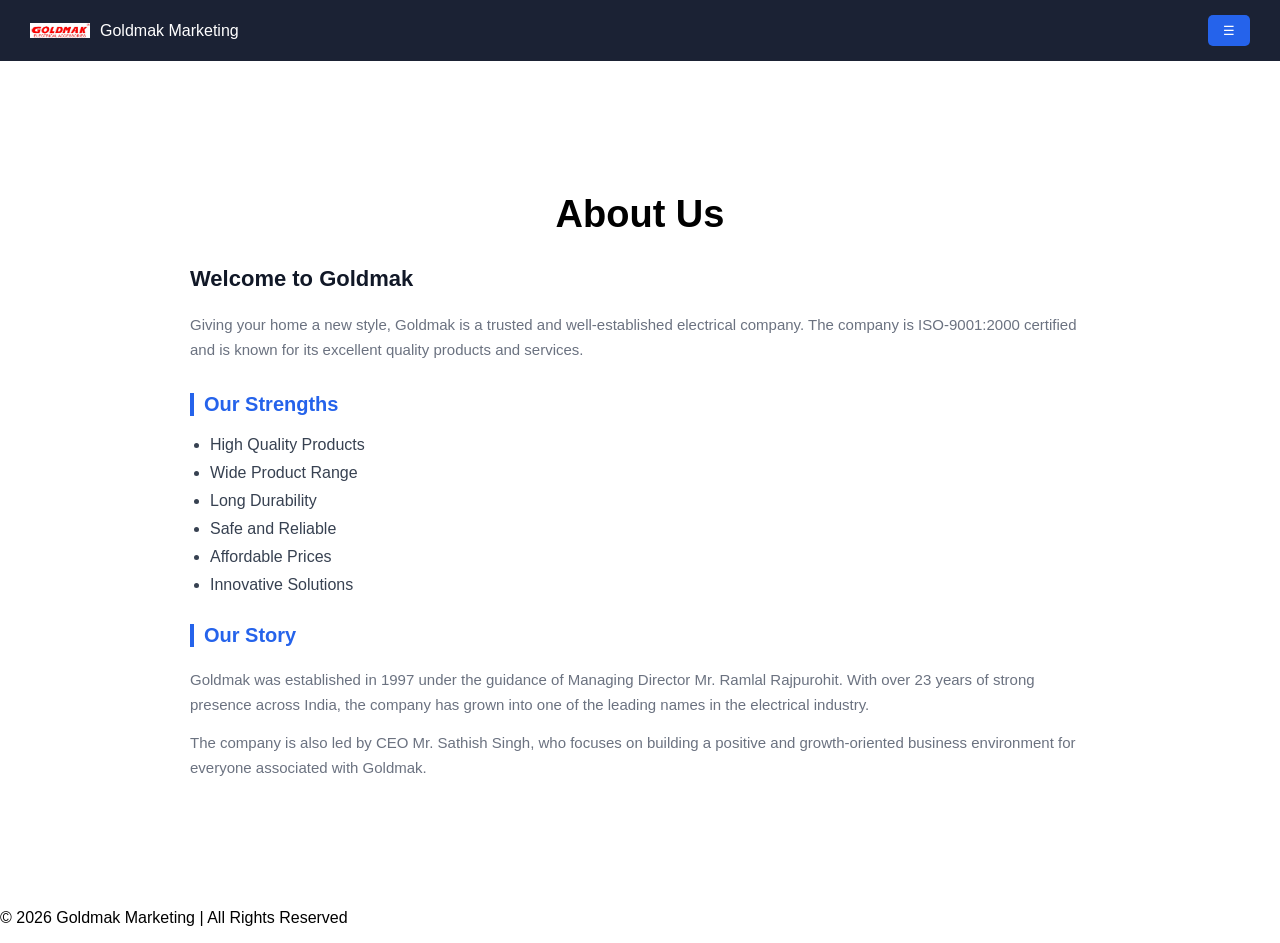
<file: about.html>
<!DOCTYPE html>
<html lang="en">
<head>
    <meta charset="UTF-8">
    <meta name="viewport" content="width=device-width, initial-scale=1.0">
    <title>About - Goldmak Marketing</title>

    <!-- Google Font -->
    <link href="https://fonts.googleapis.com/css2?family=Poppins:wght@300;400;600&display=swap" rel="stylesheet">

    <!-- CSS -->
    <link rel="stylesheet" href="style.css">
</head>

<body>

<!-- HEADER -->
<header class="header">
    <div class="logo">
        <img src="images/goldmak.jpeg" alt="logo">
        <span>Goldmak Marketing</span>
    </div>

    <button class="menu-btn" onclick="toggleMenu()">☰</button>

    <nav id="menu" class="nav">
        <a href="index.html">Home</a>
        <a href="about.html" class="active">About</a>
        <a href="index.html#products">Products</a>
        <a href="contact.html">Contact</a>
    </nav>
</header>

<!-- ABOUT SECTION -->
<section class="about">

    <h1>About Us</h1>

    <h2>Welcome to Goldmak</h2>
    <p>
        Giving your home a new style, Goldmak is a trusted and well-established electrical company.
        The company is ISO-9001:2000 certified and is known for its excellent quality products and services.
    </p>

    <h3>Our Strengths</h3>
    <ul>
        <li>High Quality Products</li>
        <li>Wide Product Range</li>
        <li>Long Durability</li>
        <li>Safe and Reliable</li>
        <li>Affordable Prices</li>
        <li>Innovative Solutions</li>
    </ul>

    <h3>Our Story</h3>
    <p>
        Goldmak was established in 1997 under the guidance of Managing Director Mr. Ramlal Rajpurohit.
        With over 23 years of strong presence across India, the company has grown into one of the leading
        names in the electrical industry.
    </p>

    <p>
        The company is also led by CEO Mr. Sathish Singh, who focuses on building a positive and
        growth-oriented business environment for everyone associated with Goldmak.
    </p>

</section>

<!-- FOOTER -->
<footer class="footer">
    <p>© 2026 Goldmak Marketing | All Rights Reserved</p>
</footer>

<!-- JS -->
<script src="script.js"></script>

</body>
</html>
</file>
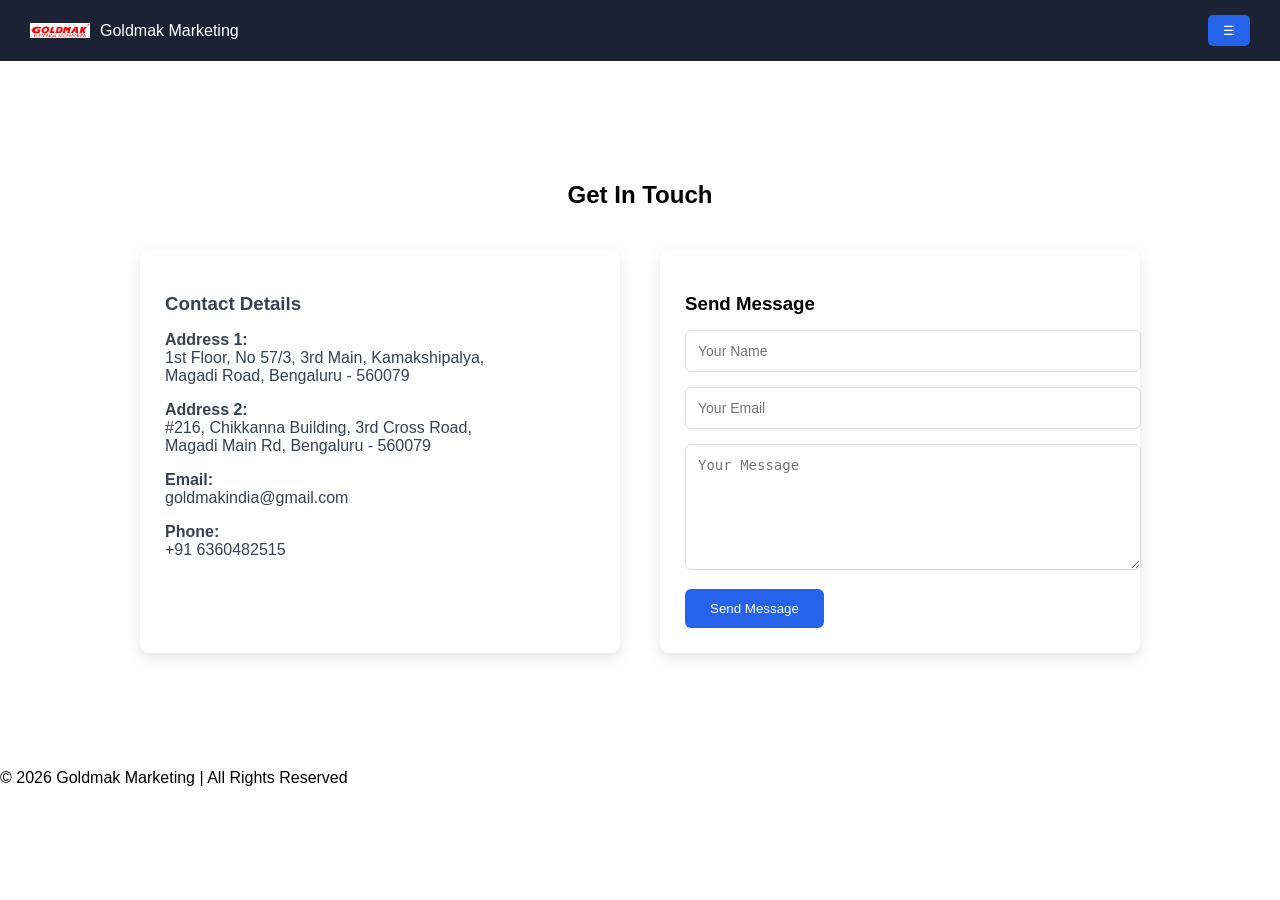
<file: contact.html>
<!DOCTYPE html>
<html lang="en">
<head>
    <meta charset="UTF-8">
    <meta name="viewport" content="width=device-width, initial-scale=1.0">
    <title>Contact - Goldmak Marketing</title>

    <!-- Google Font -->
    <link href="https://fonts.googleapis.com/css2?family=Poppins:wght@300;400;600&display=swap" rel="stylesheet">

    <!-- CSS -->
    <link rel="stylesheet" href="style.css">
</head>

<body>

<!-- HEADER -->
<header class="header">
    <div class="logo">
        <img src="images/goldmak.jpeg" alt="logo">
        <span>Goldmak Marketing</span>
    </div>

    <button class="menu-btn" onclick="toggleMenu()">☰</button>

    <nav id="menu" class="nav">
        <a href="index.html">Home</a>
        <a href="about.html">About</a>
        <a href="index.html#products">Products</a>
        <a href="contact.html" class="active">Contact</a>
    </nav>
</header>

<!-- CONTACT -->
<section class="contact">

    <h1>Get In Touch</h1>

    <div class="contact-container">

        <!-- LEFT SIDE -->
        <div class="contact-details">
            <h3>Contact Details</h3>

            <p><strong>Address 1:</strong><br>
            1st Floor, No 57/3, 3rd Main, Kamakshipalya,<br>
            Magadi Road, Bengaluru - 560079</p>

            <p><strong>Address 2:</strong><br>
            #216, Chikkanna Building, 3rd Cross Road,<br>
            Magadi Main Rd, Bengaluru - 560079</p>

            <p><strong>Email:</strong><br>
            goldmakindia@gmail.com</p>

            <p><strong>Phone:</strong><br>
            +91 6360482515</p>
        </div>

        <!-- RIGHT SIDE -->
        <div class="contact-form">
            <h3>Send Message</h3>

            <form onsubmit="return validateForm()">

                <input type="text" id="name" placeholder="Your Name" required>
                <input type="email" id="email" placeholder="Your Email" required>
                <textarea id="message" placeholder="Your Message" required></textarea>

                <button type="submit">Send Message</button>

            </form>
        </div>

    </div>

</section>

<!-- FOOTER -->
<footer class="footer">
    <p>© 2026 Goldmak Marketing | All Rights Reserved</p>
</footer>

<!-- JS -->
<script src="script.js"></script>

</body>
</html>
</file>
<file: style.css>
body {
    margin: 0;
    font-family: Arial, sans-serif;
    background: #ffffff;
}

/* header */
.header {
    display: flex;
    justify-content: space-between;
    align-items: center;
    background: rgba(15,23,42,0.95);
    backdrop-filter: blur(10px);
    color: white;
    padding: 15px 30px;
    position: relative;
}

/* logo */
.logo {
    display: flex;
    align-items: center;
    gap: 10px;
}

.logo img {
    width: 60px;
}

/* menu button */
.menu-btn {
    background: #2563eb;
    color: white;
    border: none;
    padding: 8px 15px;
    cursor: pointer;
    border-radius: 5px;
}

/* dropdown nav */
.nav {
    position: absolute;
    top: 70px;
    right: 30px;
    background: #1f2937;
    border-radius: 10px;
    padding: 10px 0;
    display: none;
    flex-direction: column;
    width: 150px;
    box-shadow: 0px 5px 15px rgba(0,0,0,0.2);
}

.nav a {
    color: white;
    text-decoration: none;
    padding: 10px;
    display: block;
}

.nav a:hover {
    background: #2563eb;
}

/* hero */
.hero {
    height: 90vh;
    display: flex;
    align-items: center;
    justify-content: center;
    text-align: center;

    background: linear-gradient(rgba(15,23,42,0.7), rgba(15,23,42,0.7)),
                url("images/electrical-bg.jpg");

    background-size: cover;
    background-position: center;
    color: white;
}

.hero h1 {
    font-size: 48px;
    margin-bottom: 15px;
}

.hero p {
    font-size: 18px;
    color: #e5e7eb;
}

.hero button {
    margin-top: 20px;
    padding: 12px 25px;
    background: #2563eb;
    border-radius: 8px;
    border: none;
    color: white;
    cursor: pointer;
}

.hero button:hover {
    background: #1d4ed8;
}

/* products section */
.products {
    padding: 80px 20px;
    text-align: center;
}

.products h2 {
    font-size: 32px;
    margin-bottom: 40px;
}

/* card container */
.product-container {
    display: flex;
    justify-content: center;
    gap: 25px;
    flex-wrap: wrap;
    max-width: 1000px;
    margin: auto;
}

/* individual card */
.card {
    background: white;
    width: 250px;
    border-radius: 10px;
    padding: 15px;
    box-shadow: 0px 5px 15px rgba(0,0,0,0.1);
}

.card img {
    width: 100%;
    height: 180px;
    object-fit: contain; /* VERY IMPORTANT */
    border-radius: 10px;
}

.card {
    background: white;
    width: 250px;
    border-radius: 12px;
    padding: 15px;
    box-shadow: 0px 5px 15px rgba(0,0,0,0.1);
    display: flex;
    flex-direction: column;
    justify-content: space-between;
}

.card p {
    color: #6b7280;
    font-size: 14px;
}

.products {
    padding: 80px 20px;
    text-align: center;
    background: #f9fafb;
}

.card {
    transition: transform 0.3s ease, box-shadow 0.3s ease;
}

.card:hover {
    transform: translateY(-10px);
    box-shadow: 0px 10px 25px rgba(0,0,0,0.2);
}

.about {
    padding: 100px 20px;
    max-width: 900px;
    margin: auto;
    text-align: left;
}

.about h1 {
    text-align: center;
    font-size: 38px;
    margin-bottom: 30px;
}

.about h2 {
    margin-top: 20px;
    color: #111827;
    font-size: 22px;
}

.about h3 {
    margin-top: 30px;
    color: #2563eb;
    font-size: 20px;
}

.about p {
    color: #6b7280;
    line-height: 1.7;
    margin: 12px 0;
    font-size: 15px;
}

.about ul {
    margin-top: 15px;
    padding-left: 20px;
}

.about ul li {
    margin-bottom: 10px;
    color: #374151;
}
.about h3 {
    border-left: 4px solid #2563eb;
    padding-left: 10px;
}

/* contact section */
.contact {
    padding: 100px 20px;
}

.contact h1 {
    text-align: center;
    margin-bottom: 40px;
}

/* layout */
.contact-container {
    display: flex;
    gap: 40px;
    max-width: 1000px;
    margin: auto;
    flex-wrap: wrap;
}

/* left side */
.contact-details {
    flex: 1;
    color: #374151;
}

.contact-details h3 {
    margin-bottom: 15px;
}

/* right side */
.contact-form {
    flex: 1;
}

.contact-form h3 {
    margin-bottom: 15px;
}

/* form */
.contact-form input,
.contact-form textarea {
    width: 100%;
    padding: 12px;
    margin-bottom: 15px;
    border: 1px solid #ddd;
    border-radius: 6px;
    font-size: 14px;
}

.contact-form textarea {
    height: 100px;
}

.contact-form button {
    background: #2563eb;
    color: white;
    padding: 12px 25px;
    border: none;
    border-radius: 6px;
    cursor: pointer;
    transition: 0.3s;
}

.contact-form button:hover {
    background: #1d4ed8;
}
.contact-container {
    display: flex;
    gap: 40px;
    max-width: 1000px;
    margin: auto;
    flex-wrap: wrap;
}

/* make both sides look like cards */
.contact-details,
.contact-form {
    flex: 1;
    background: white;
    padding: 25px;
    border-radius: 10px;
    box-shadow: 0px 5px 15px rgba(0,0,0,0.1);
}

html {
    scroll-behavior: smooth;
}

.hero {
    height: 80vh;
    background: url("images/electrical-bg.jpg") center/cover no-repeat;
    display: flex;
    align-items: center;
    justify-content: center;
    text-align: center;
    color: white;
}

.hero-content {
    background: rgba(0,0,0,0.5);
    padding: 30px;
    border-radius: 10px;
}

h2 {
    font-size: 32px;
    margin-bottom: 20px;
    color: #111827;
}

section {
    padding: 60px 20px;
}
</file>
